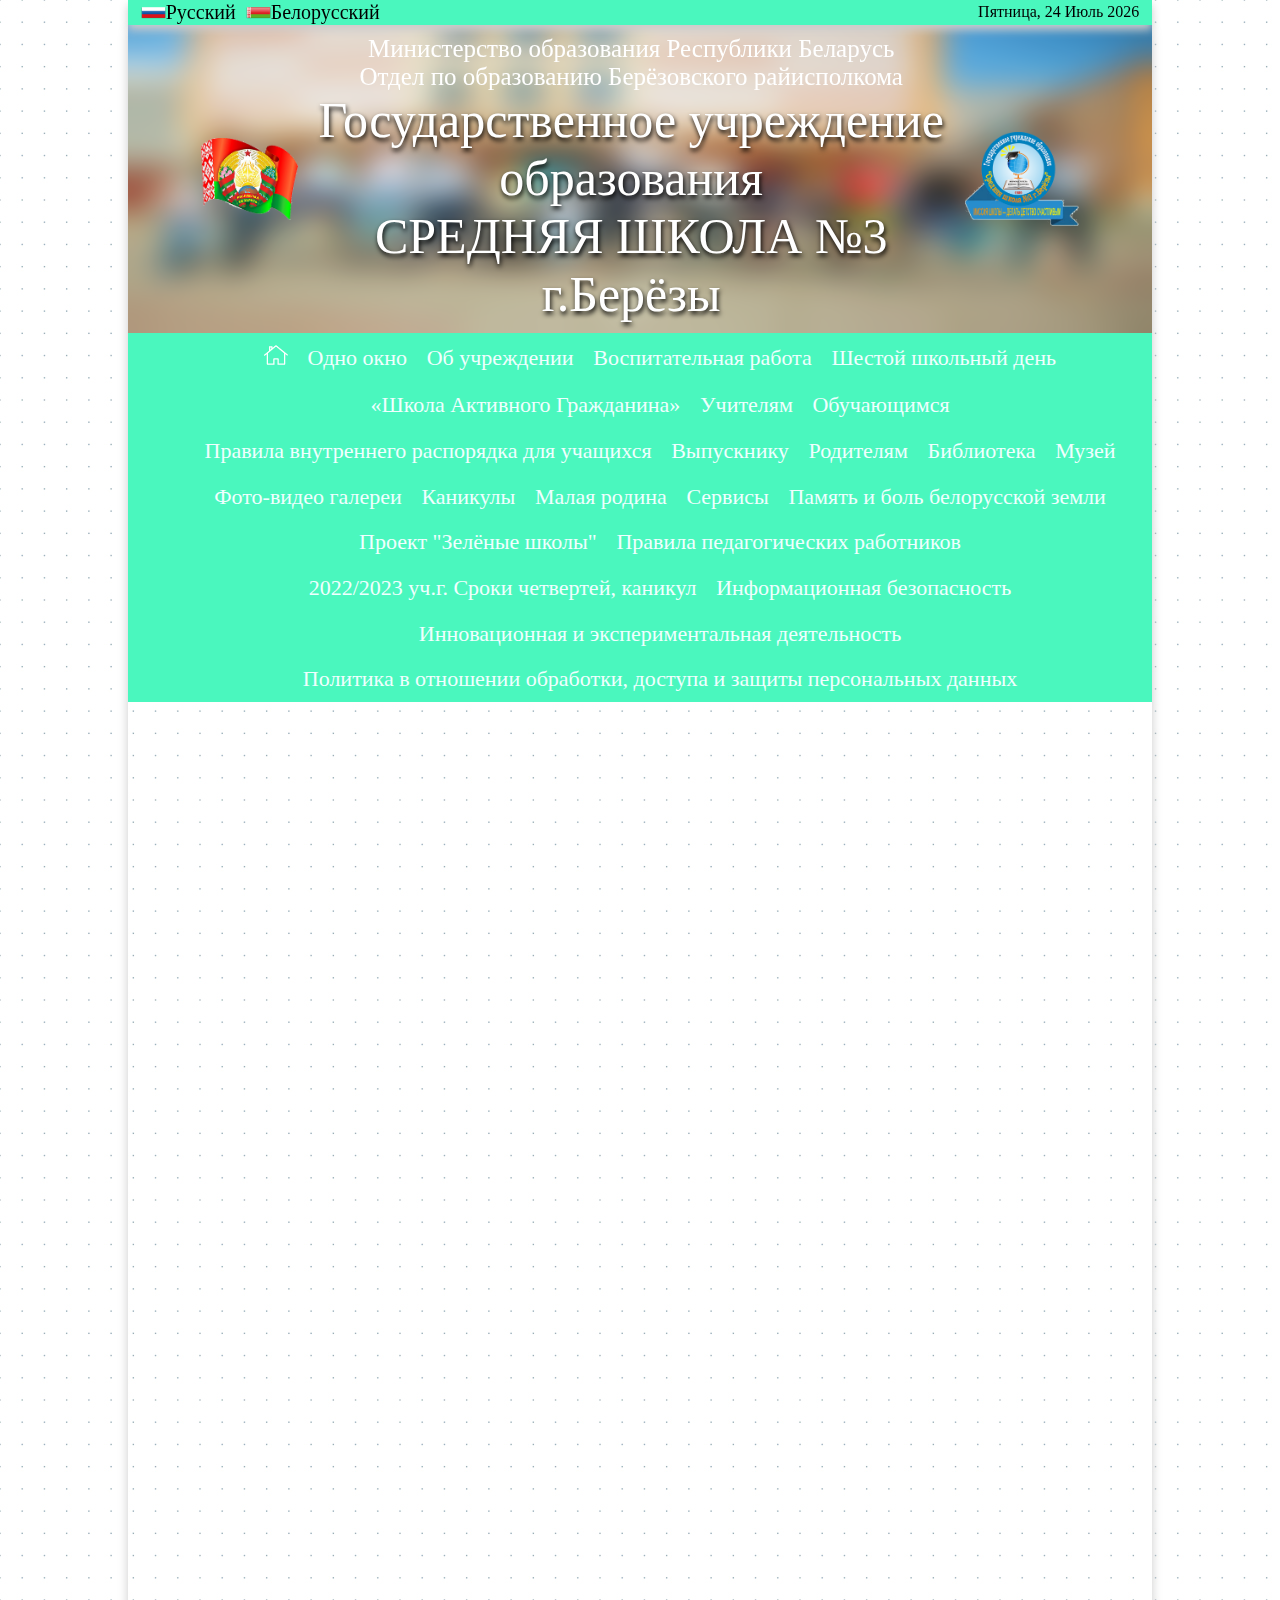
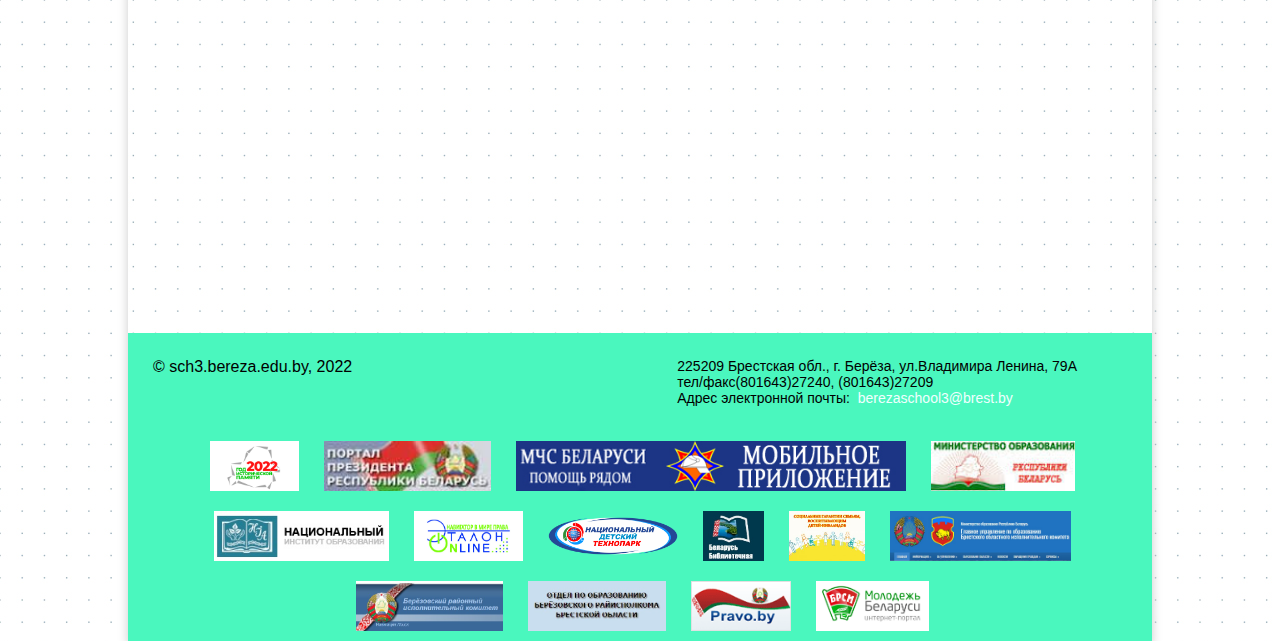
<file: index.html>
<!DOCTYPE html>
<html lang="en">
<head>
    <link rel="shortcut icon" type="image/x-icon" href="img/v1.ico"/>
    <meta charset="UTF-8">
    <link rel="stylesheet" href="css/style.css">
    <meta http-equiv="X-UA-Compatible" content="IE=edge">
    <meta name="viewport" content="width=device-width, initial-scale=1.0">
    <title>СШ №3 г.Берёзы</title>
</head>
<body>
    <div class="top_bar">
        <!--<img src="img/google.png" class="mini_logo"></img>
        <a href="#" class="Text_mini">Язык</a>-->
        <div class="lang">
            <img src="img/rusish.png" class="mini_logo"></img>
            <a href="#" class="Text_mini">Русский</a>
            <img src="img/bel.png" class="mini_logo"></img>
            <a href="#" class="Text_mini">Белорусский</a>
            <!--<img src="img/eye.jpg" class="mini_logo"></img>
            <a href="#" class="Text_eye">Версия для слабовидящих</a>
            <a href="#" class="map">Карта сайта</a>-->
        </div>
        <div class="lf_bar">
            <div id="mDate">
                Date
            </div>
        </div>
    </div>
    <div class="layout">
        <header>
            <div class="banner">
                <div class="blur">
                    <div class="head">
                        <img src="img/logo1.png" class="logo"></img>
                        <div class="style_txt">
                            <div class="style4">Министерство образования Республики Беларусь<br/> Отдел по образованию Берёзовского райисполкома</div>
                            <div class="style2">Государственное учреждение образования<br/>СРЕДНЯЯ ШКОЛА №3 г.Берёзы</div>
                        </div>
                        <img src="img/logo.png" class="logo1"></img>
                    </div> 
                </div>
        </header>
        <div class="content" style="height: 1600px;">
            <div id="h_menu">
                <ul class="level_0">
                    <li class="">
                        <a href="">
                            <img src="img/sm.png" alt="">
                        </a>
                    </li>
                    <li class="">
                        <a href="#">Одно окно</a>
                    </li>
                    <li class="">
                        <a href="#">Об учреждении</a>
                    </li>
                    <li class="">
                        <a href="#">Воспитательная работа</a>
                    </li>
                    <li class="">
                        <a href="#">Шестой школьный день</a>
                    </li>
                    <li class="">
                        <a href="#">«Школа Активного Гражданина»</a>
                    </li>
                    <li class="">
                        <a href="#">Учителям</a>
                    </li>
                    <li class="">
                        <a href="#">Обучающимся</a>
                    </li>
                    <li class="">
                        <a href="#">Правила внутреннего распорядка для учащихся</a>
                    </li>
                    <li class="">
                        <a href="#">Выпускнику</a>
                    </li>
                    <li class="">
                        <a href="#">Родителям</a>
                    </li>
                    <li class="">
                        <a href="#">Библиотека</a>
                    </li>
                    <li class="">
                        <a href="#">Музей</a>
                    </li>
                    <li class="">
                        <a href="#">Фото-видео галереи</a>
                    </li>
                    <li class="">
                        <a href="#">Каникулы</a>
                    </li>
                    <li class="">
                        <a href="#">Малая родина</a>
                    </li>
                    <li class="">
                        <a href="#">Сервисы</a>
                    </li>
                    <li class="">
                        <a href="#">Память и боль белорусской земли</a>
                    </li>
                    <li class="">
                        <a href="#">Проект "Зелёные школы"</a>
                    </li>
                    <li class="">
                        <a href="#">Правила педагогических работников</a>
                    </li>
                    <li class="">
                        <a href="#">2022/2023 уч.г. Сроки четвертей, каникул</a>
                    </li>
                    <li class="">
                        <a href="#">Информационная безопасность</a>
                    </li>
                    <li class="">
                        <a href="#">Инновационная и экспериментальная деятельность</a>
                    </li>
                    <li class="">
                        <a href="#">Политика в отношении обработки, доступа и защиты персональных данных</a>
                    </li>
                </ul>
            </div>
        </div>
        <footer>
            <div class="foot">
                <div id="copyright">
                    © sch3.bereza.edu.by, 2022
                </div>
                <div class="contact">
                    <div>
                        225209 Брестская обл., г. Берёза, ул.Владимира Ленина, 79А
                    </div>
                    <div>
                        тел/факс(801643)27240, (801643)27209
                    </div>
                    <div>
                        Адрес электронной почты:&nbsp; <a href="mailto:berezaschool3@brest.by">berezaschool3@brest.by</a>
                    </div>
                </div>
            </div>
            <div class="card_foto">
                <div><a target="_blank" href="https://pravo.by/novosti/novosti-pravo-by/2022/january/68044/"><img src="img/foot1.jfif"></a></div>
                <div><a target="_blank" href="https://president.gov.by/ru/events"><img src="img/foot2.jfif"></a></div>
                <div><a target="_blank" href="https://mchs.gov.by/mobilnoe-prilozhenie-mchs-belarusi-pomoshch-ryadom/"><img src="img/foot3.jfif"></a></div>
                <div><a target="_blank" href="https://edu.gov.by/"><img src="img/foot4.jfif"></a></div>
                <div><a target="_blank" href="https://adu.by/ru/"><img src="img/foot5.jfif"></a></div>
                <div><a target="_blank" href="https://etalonline.by/"><img src="img/foot6.jfif"></a></div>
                <div> <a target="_blank" href="https://ndtp.by/"><img src="img/footer7.png"></a></div>
                <div><a target="_blank" href="http://belaruslibrary.nlb.by/"><img src="img/footer8.jfif"></a></div>
                <div><a target="_blank" href="https://drive.google.com/file/d/1Dvph28tNt-a5IC3Sm7VLfJyOur1y9DFS/view"><img src="img/footer9.jfif"></a></div>
                <div><a target="_blank" href="https://brest-edu.gov.by/"><img src="img/footer10.jfif"></a></div>
                <div><a target="_blank" href="http://bereza.brest-region.gov.by/index.php?option=com_content&view=category&layout=blog&id=87&Itemid=86&lang=ru"><img src="img/footer11.jfif"></a></div>
                <div><a target="_blank" href="http://bereza.edu.by/ru/main.aspx"><img src="img/footer12.jfif"></a></div>
                <div><a target="_blank" href="https://pravo.by/"><img src="img/footer13.gif"></a></div>
                <div><a target="_blank" href="https://brsm.by/"><img src="img/footer14.jfif"></a></div>
            </div>
        </footer>
    </div>
    <script src="js/main.js"></script>
</body>
</html>
</file>
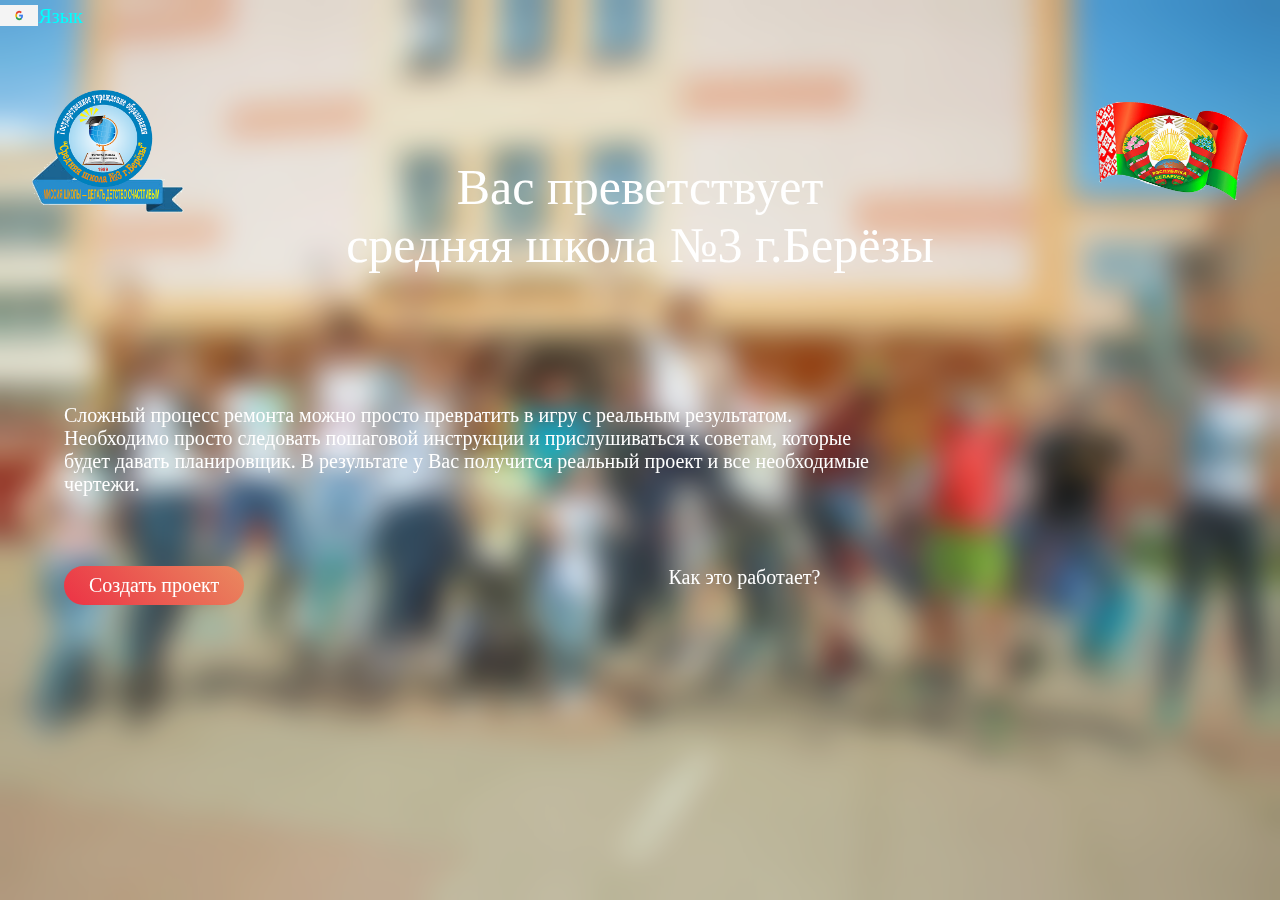
<file: Макса/index.html>
<!DOCTYPE html>
<html lang="en">
<head>
    <link rel="shortcut icon" type="image/x-icon" href="v1.ico"/>
    <meta charset="UTF-8">
    <link rel="stylesheet" href="style.css">
    <meta http-equiv="X-UA-Compatible" content="IE=edge">
    <meta name="viewport" content="width=device-width, initial-scale=1.0">
    <title>СШ №3 г.Берёзы</title>
</head>
<body>
    <div class="banner">
        <div class="blur">
            <div class="wraper">Язык
                <img src="google.png" class="google"></img>
            </div>
            <div class="head">
                <img src="logo.png" class="logo"></img>
                <div class="style2">Вас преветствует<br/>средняя школа №3 г.Берёзы</div>
                <img src="logo1.png" class="logo1"></img>
            </div>
            <div class="style3">
                <div class="style4">Сложный процесс ремонта можно просто превратить в игру с реальным результатом. Необходимо просто следовать пошаговой инструкции и прислушиваться к советам, которые будет давать планировщик. В результате у Вас получится реальный проект и все необходимые чертежи.</div>
                <div class="style-for-bottons">
                    <div class="botton-style">Создать проект</div>
                    <div class="button-style2">Как это работает?</div>
                </div>
            </div>
        </div>
    </div>
</body>
</html>
</file>
<file: css/style.css>
body{
    margin: 0;
    padding: 0;
    background: url("../img/pattern.png");
}

.layout {
    display: block;
    margin: 0 10%;
    height: auto;
    box-shadow: 0 5px 10px #ccc;
}
.banner{
    width: 100%;
    height: 100%;
    background-image: url(../img/ch3.jpg);
    background-repeat: no-repeat; 
    background-size: 100% 100%;
}
.blur{
    FONT-WEIGHT: 100;
    display: flex;
    flex-direction: column;
    justify-content: flex-start;
    align-items: center;
    padding: 0 50px;
    height: 100%;
    backdrop-filter: blur(15px);
    background-color: rgba(150, 227, 232, 0.055)
}
.head{
    margin: 10px 0;
    display: flex;
    flex-direction: row;
    justify-content: space-between;
    align-items: center;
    width: 95%;
    height: auto;
}
.logo{
    height: 60%;
    width: 11%;
    float:left;
}
.logo1{
    height: 60%;
    width: 13%;
    float: right;
}
.top_bar{
    display: flex;
    flex-direction: row;
    margin: 0 10%;
    padding: 0 1%;
    height: 5%;
    position: sticky;
    top: 0;
    z-index: 1;
    box-shadow: 0px 5px 10px #ccc;
    background-color: #4af7be;
}

.lang {
    display: flex;
    flex-direction: row;
    justify-content: flex-start;
    align-items: center;
    width: 50%;
}
.Text_mini{
    color: rgb(0, 0, 0);;
    font-family: 'Calibri';
    font-size: 20px;
    font-weight: 100;
    transition: all 0.8s;
    text-decoration:none;
    text-align: center;
    margin-right: 10px;
}
.Text_eye{
    color: rgb(0, 0, 0);;
    font-family: 'Calibri';
    font-size: 20px;
    font-weight: 100;
    transition: all 1s;
    text-decoration:none;
}
.Text_eye:hover{
    color: #e9895f;
    font-size: 23px;
}
.Text_mini:hover{
    color: #e9895f;
    font-size: 23px;
}
.map{
    color: rgb(0, 0, 0);;
    font-family: 'Calibri';
    font-size: 20px;
    font-weight: 100;
    padding-right: 10px;
    transition: all 0.6s;
    text-decoration:none;
    padding-left: 49%;
}
.map:hover{
    color: #e9895f;
    font-size: 23px;
}
.data:hover{
    color: #e9895f;
    font-size: 23px;
}
.data{
    color: #000;;
    font-family: 'Calibri';
    font-size: 20px;
    font-weight: 100;
    transition: all 0.7s;
    text-decoration:none;
    padding-left: 50px;
}
.mini_logo{
    width: 5%;
    height: 60%;
}
.bottons{
    display: flex;
    flex-direction: row;
}
.style2{
    font-size: 50px;
    font-weight: 150;
    width: 95%;
    text-shadow: black 1px 3px 5px;
}
.style4{
    width: 95%;
    height: auto;
}
/* Nikita */
.style_txt {
    display: flex;
    flex-direction: column;
    align-items: center;
    text-align: center;
    color:white;
    font-family: 'Calibri';
    font-weight: 100;
    font-size: 25px;
}
footer{
    display: flex;
    flex-direction: column;
    width: 100%;
    bottom: 0;
    background: #4af7be;
}
.foot {
    display: flex;
    flex-direction: row;
    justify-content:space-between;
    align-items: flex-start;
    font-family: 'Segoe UI', Tahoma, Geneva, Verdana, sans-serif;
    width: 94,5%;
    padding: 25px;
}
.contact {
    display: flex;
    flex-direction: column;
    font-size: 14px;
    margin-right: 50px;
}

#copyright {
    font-size: 16px;
}

.card_foto img {
    height: 50px;
    padding-left: 5px;
    display: flex;
}
.card_foto {
    display: flex;
    flex-direction: row;
    justify-content:center;
    align-items: center;
    flex-wrap: wrap;
    width: 100%;
}

.card_foto div {
    margin: 10px;
}

.lf_bar {
    display: flex;
    flex-direction: row;
    justify-content: flex-end;
    align-items: center;
    width: 50%;
}

#h_menu {
    background-color: #4af7be;
}

.level_0 {
    display: flex;
    flex-direction: row;
    justify-content: center;
    align-items: center;
    flex-wrap: wrap;
    list-style-type: none;
    margin: 0;
    font-size: 22px;
}

.level_0 li {
    margin: 0;
    padding: 1%;
}

.level_0 li:hover {
    background-color: rgb(92, 234, 234);
}

.level_0 li:checked {
    background-color: cornflowerblue;
}
a {
    text-decoration: none;
    color: azure;
    font-weight: 150;
}
</file>
<file: Макса/style.css>
body{
    margin: 0;
    display: flex;
    flex-direction: column;
    justify-content: flex-start;
    align-items: center;
    width: 100%;
    height: 100%;
}
.banner{
    display: flex;
    flex-direction: row;
    justify-content: space-between;
    align-items: flex-start;
    width: 100%;
    height: 100vh;
    background-image: url(ch3.jpg);
    background-repeat: no-repeat; 
    background-size: cover;  
}
.blur{
    FONT-WEIGHT: 100;
    display: flex;
    flex-direction: column;
    justify-content: flex-start;
    align-items: center;
    width: 100%;
    height: 100%;
    backdrop-filter: blur(15px);
    background-color: rgba(150, 227, 232, 0.055)
}

.head{
    margin: 0px;
    display: flex;
    flex-direction: row;
    justify-content: space-between;
    align-items: center;
    width: 95%;
    height: auto;
}
.logo{
    height: 50%;
    width: 15%;
    float:left;
}
.logo1{
    height: 40%;
    width: 15%;
    float: right;
}
.wraper{
    width: 100%;
    height: auto;
    color:aqua;
    font-family: 'Calibri';
    font-size: 20px;
    font-weight: 100;
    text-align: left;
    padding-top: 5px;
}
.google{
    height: 90%;
    width: 3%;
    float: left;
}
.bottons{
    display: flex;
    flex-direction: row;
}
.style:hover{
    color: #e9895f;
    font-size: 25px;
}

.style2{
    color:white;
    font-family: 'Calibri';
    font-size: 50px;
    font-weight: 100;
    width: 90%;
    padding-top: 130px;
    text-align: center;
}

.style3{
    width: 90%;
    padding-top: 130px;
    display: flex;
    flex-direction: column;
    align-items: flex-start;
}

.style4{
    color:white;
    font-family: 'Calibri';
    font-size: 20px;
    font-weight: 100;
    width: 70%;
    text-align: left;
}


.style-for-bottons{
    display: flex;
    flex-direction: row;
    justify-content: space-between;
    width: 70%;
    text-align: left;
    padding-top: 70px;
}

.botton-style{
    color:white;
    font-family: 'Calibri';
    font-size: 20px;
    font-weight: 100px;
    background: linear-gradient(45deg, #ec3245, #e9895f);
    border-radius: 50px;
    padding: 8px 25px;
}

.button-style2{
    color:white;
    font-family: 'Calibri';
    font-size: 20px;
    font-weight: 100;
    padding-right: 50px;
}
.right-side{
    display: flex;
    flex-direction: row;
    justify-content: flex-end;
    align-items: flex-start;
    padding-top: 50px;
    padding-right: 50px;
    width: 50%;
}
</file>
